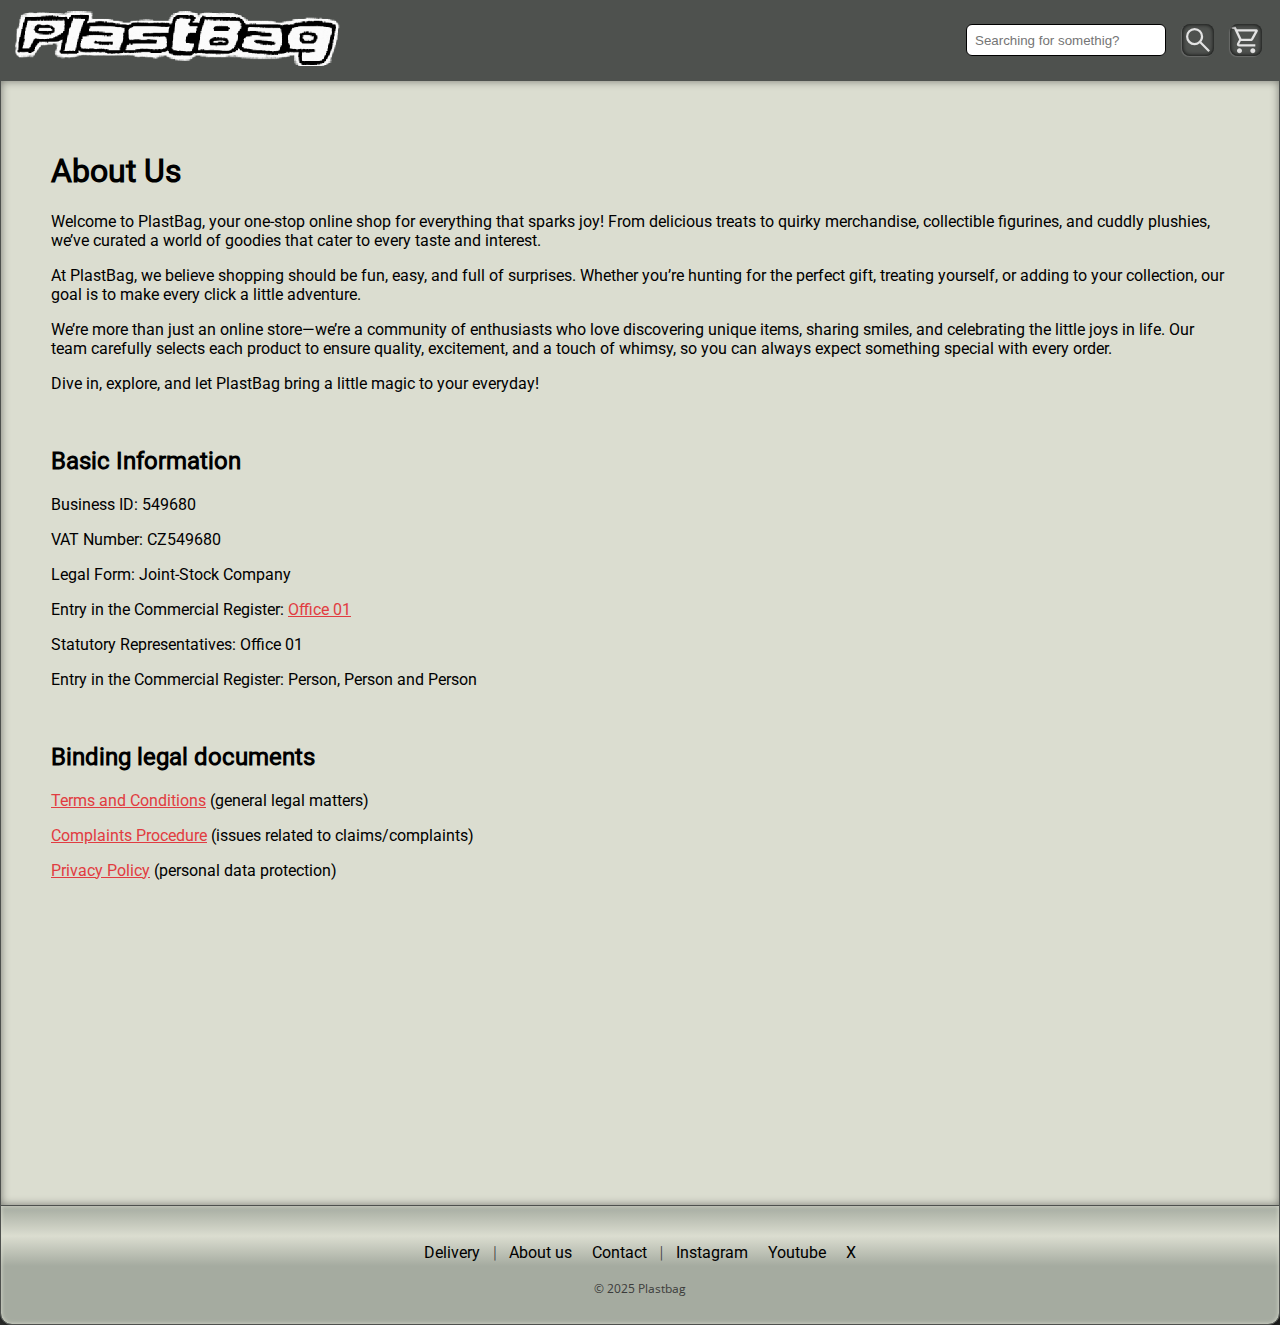
<file: AboutUs.html>
<!DOCTYPE html>
<html lang="en">

<head>
    <meta charset="UTF-8">
    <meta name="viewport" content="width=device-width, initial-scale=1.0">
    <title>Plastbag</title>

    <link rel="stylesheet" href="./Styles/WebGrid.css">

    <link rel="stylesheet" href="./Styles/ColorPalette.css">

    <link rel="stylesheet" href="./Styles/Body.css">
    <link rel="stylesheet" href="./Styles/AboutUs.css">
    <link rel="stylesheet" href="./Styles/Buttons.css">
    <link rel="stylesheet" href="./Styles/FontsLink.css">

    <link rel="stylesheet" href="./Styles/Body.css">
    <link rel="stylesheet" href="./Styles/HeaderElements.css">
    <link rel="stylesheet" href="./Styles/FooterElements.css">
</head>

<body>
    <div class="container">

        <header class="NavigationBar">
            <a href="./index.html"><img class="Logo" src="./Images/PlatBag-Title.webp" alt="Plastbag logo image."></a>
            <nav>
                <input class="Nav_Searchbar" type="search" placeholder="Searching for somethig?">
                <button class="Nav_Icon" id="Search"></button>
                <button class="Nav_Icon" id="ShoppingCart"></button>
            </nav>
        </header>

        <main class="MainText">
            <h1>About Us</h1>
            <p>Welcome to PlastBag, your one-stop online shop for everything that sparks joy! From delicious treats to quirky merchandise, collectible figurines, and cuddly plushies, we’ve curated a world of goodies that cater to every taste and interest.</p>
            <p>At PlastBag, we believe shopping should be fun, easy, and full of surprises. Whether you’re hunting for the perfect gift, treating yourself, or adding to your collection, our goal is to make every click a little adventure.</p>
            <p>We’re more than just an online store—we’re a community of enthusiasts who love discovering unique items, sharing smiles, and celebrating the little joys in life. Our team carefully selects each product to ensure quality, excitement, and a touch of whimsy, so you can always expect something special with every order.</p>
            <p>Dive in, explore, and let PlastBag bring a little magic to your everyday!</p>
            <br>
            <h2>Basic Information</h2>
            <p>Business ID: <span>549680</span></p>
            <p>VAT Number: <span>CZ549680</span></p>
            <p>Legal Form: <span>Joint-Stock Company</span></p>
            <p>Entry in the Commercial Register: <span><a href="">Office 01</a></span></p>
            <p>Statutory Representatives: <span>Office 01</span></p>
            <p>Entry in the Commercial Register: <span>Person, Person and Person</span></p>
            <br>
            <h2>Binding legal documents</h2>
            <p><a href="">Terms and Conditions</a> (general legal matters)</p>
            <p><a href="">Complaints Procedure</a> (issues related to claims/complaints)</p>
            <p><a href="">Privacy Policy</a> (personal data protection)</p>
        </main>

        <footer class="footer">
            <div class="Footer_Line">
                <a href="" class="FooterLinks"><p>Delivery</p></a>
                <p class="FooterText">│</p>
                <a href="AboutUs.html" class="FooterLinks"><p>About us</p></a>
                <a href="Contact.html" class="FooterLinks"><p>Contact</p></a>
                <p class="FooterText">│</p>
                <a href="https://www.instagram.com" class="FooterLinks"><p>Instagram</p></a>
                <a href="https://www.youtube.com" class="FooterLinks"><p>Youtube</p></a>
                <a href="https://x.com" class="FooterLinks"><p>X</p></a>
            </div>
            <div class="Footer_Line">
                <p class="FooterText">© 2025 Plastbag</p>
            </div>
        </footer>
    </div>
</body>
</html>
</file>
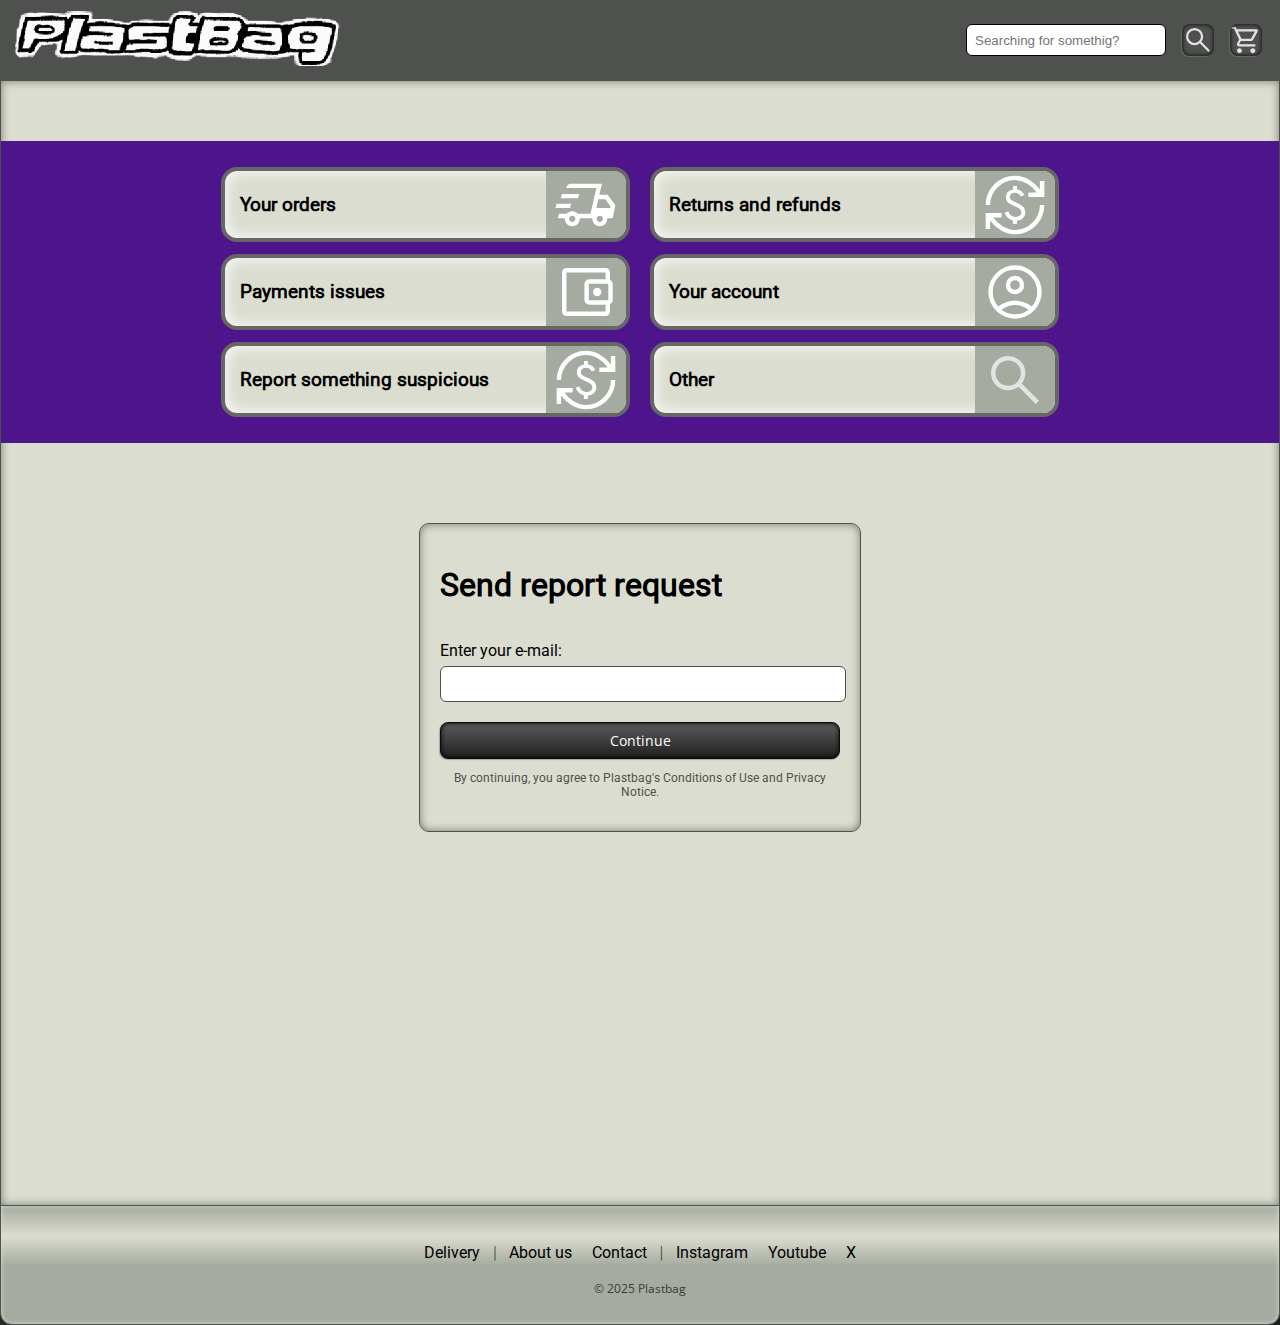
<file: Contact.html>
<!DOCTYPE html>
<html lang="en">

<head>
    <meta charset="UTF-8">
    <meta name="viewport" content="width=device-width, initial-scale=1.0">
    <title>Plastbag</title>

    <link rel="stylesheet" href="./Styles/WebGrid.css">

    <link rel="stylesheet" href="./Styles/ColorPalette.css">

    <link rel="stylesheet" href="./Styles/Body.css">
    <link rel="stylesheet" href="./Styles/Contact.css">
    <link rel="stylesheet" href="./Styles/Buttons.css">
    <link rel="stylesheet" href="./Styles/FontsLink.css">

    <link rel="stylesheet" href="./Styles/Body.css">
    <link rel="stylesheet" href="./Styles/HeaderElements.css">
    <link rel="stylesheet" href="./Styles/FooterElements.css">
</head>

<body>
    <div class="container">

        <header class="NavigationBar">
            <a href="./index.html"><img class="Logo" src="./Images/PlatBag-Title.webp" alt="Plastbag logo image."></a>
            <nav>
                <input class="Nav_Searchbar" type="search" placeholder="Searching for somethig?">
                <button class="Nav_Icon" id="Search"></button>
                <button class="Nav_Icon" id="ShoppingCart"></button>
            </nav>
        </header>

        <main class="MainText">
            <Form class="SupportForm">
                <div class="ProblemContainer">
                    <input type="radio" name="problem" id="C01">
                    <div class="DisplayProblem" id="V01">
                        <div class="ProblemTextHolder">
                            <h3>Your orders</h3>
                        </div>
                        <div class="ProblemIcon" style="background-image: url(./Images/Icons/delivery_truck_speed_32dp_FFFFFF_FILL0_wght400_GRAD0_opsz40.svg);"></div>
                    </div>
                </div>
                <div class="ProblemContainer">
                    <input type="radio" name="problem" id="C02">
                    <div class="DisplayProblem" id="V02">
                        <div class="ProblemTextHolder">
                            <h3>Returns and refunds</h3>
                        </div>
                        <div class="ProblemIcon" style="background-image: url(./Images/Icons/currency_exchange_32dp_FFFFFF_FILL0_wght400_GRAD0_opsz40.svg);"></div>
                    </div>
                </div>
                <div class="ProblemContainer">
                    <input type="radio" name="problem" id="C03">
                    <div class="DisplayProblem" id="V03">
                        <div class="ProblemTextHolder">
                            <h3>Payments issues</h3>
                        </div>
                        <div class="ProblemIcon" style="background-image: url(./Images/Icons/account_balance_wallet_32dp_FFFFFF_FILL0_wght400_GRAD0_opsz40.svg);"></div>
                    </div>
                </div>
                <div class="ProblemContainer">
                    <input type="radio" name="problem" id="C04">
                    <div class="DisplayProblem" id="V04">
                        <div class="ProblemTextHolder">
                            <h3>Your account</h3>
                        </div>
                        <div class="ProblemIcon" style="background-image: url(./Images/Icons/account_circle_32dp_FFFFFF_FILL0_wght400_GRAD0_opsz40.svg);"></div>
                    </div>
                </div>
                <div class="ProblemContainer">
                    <input type="radio" name="problem" id="C05">
                    <div class="DisplayProblem" id="V05">
                        <div class="ProblemTextHolder">
                            <h3>Report something suspicious</h3>
                        </div>
                        <div class="ProblemIcon" style="background-image: url(./Images/Icons/currency_exchange_32dp_FFFFFF_FILL0_wght400_GRAD0_opsz40.svg);"></div>
                    </div>
                </div>
                <div class="ProblemContainer">
                    <input type="radio" name="problem" id="C06">
                    <div class="DisplayProblem" id="V06">
                        <div class="ProblemTextHolder">
                            <h3>Other</h3>
                        </div>
                        <div class="ProblemIcon" style="background-image: url(./Images/Icons/search_32dp_E3E3E3_FILL0_wght400_GRAD0_opsz40.svg);"></div>
                    </div>
                </div>
            </Form>

            <form class="EmailForm">
                <h1>Send report request</h1>
                <p class="EmailLable">Enter your e-mail:</p>
                <input type="email" name="email" id="email">
                <button>Continue</button>
                <p class="SmollText">By continuing, you agree to Plastbag's Conditions of Use and Privacy Notice.</p>
            </form>
        </main>

        <footer class="footer">
            <div class="Footer_Line">
                <a href="" class="FooterLinks"><p>Delivery</p></a>
                <p class="FooterText">│</p>
                <a href="AboutUs.html" class="FooterLinks"><p>About us</p></a>
                <a href="Contact.html" class="FooterLinks"><p>Contact</p></a>
                <p class="FooterText">│</p>
                <a href="https://www.instagram.com" class="FooterLinks"><p>Instagram</p></a>
                <a href="https://www.youtube.com" class="FooterLinks"><p>Youtube</p></a>
                <a href="https://x.com" class="FooterLinks"><p>X</p></a>
            </div>
            <div class="Footer_Line">
                <p class="FooterText">© 2025 Plastbag</p>
            </div>
        </footer>
    </div>
</body>
</html>
</file>
<file: Styles/WebGrid.css>
.container {
    display: grid;
    grid-template-areas:
    "NavigationBar"
    "Main"
    "footer";
    grid-template-columns: 1fr;

    background-color: var(--clr-grey-04);

    border-bottom-right-radius: 12px;
    border-bottom-left-radius: 12px;

    box-shadow: 0 0 16px black;
}

.NavigationBar {
    grid-area: NavigationBar;
}

.MainText {
    grid-area: Main;
}

.footer {
    grid-area: footer;
}
</file>
<file: Styles/ColorPalette.css>
/*/
* {
    filter: grayscale(1);
}/*/

:root {
    --clr-hight-01: #FF5A5F;
    --clr-hight-02: #7189FF;
    --clr-hight-03: #4E148C;

    --clr-white: white;
    --clr-black: black;

    --clr-grey-01: #DBDDD0;
    --clr-grey-02: #A5ABA0;
    --clr-grey-03: #666666;
    --clr-grey-04: #4E514E;
}
</file>
<file: Styles/Body.css>
body {
    margin: 0;
    padding: 0;
    margin-inline: auto;

    background: url(../Images/BackgroundGridCubes.webp);
    background-position-x: center;

    background-color: var(--clr-grey-04);
    image-rendering: pixelated;
}


/* Normal screen size */
@media (min-width:1332px){
    body {
    width: 1332px;
    }
}

/* Too close screen size */
@media (max-width:1332px){
    body {
    width: 100%;
    margin-block: 0;
    }
}
</file>
<file: Styles/AboutUs.css>
.MainText {
    height: 1024px;

    padding: 50px;

    background-color: var(--clr-grey-01);
    border: solid var(--clr-grey-04) 1px;
    border-bottom: 0;
    box-shadow: inset  0 0 8px #00000075;
}

a {
    color: rgb(225, 60, 65);
}

p, h1, h2, h3, h4 {
    font-family: "Roboto-Regular";
}
</file>
<file: Styles/Buttons.css>
button {
    border-radius: 8px;
    padding: 8px;

    color: white;    
    font-family: "OpenSans-Regular";
    font-size: 14px;

    border: #0a0a0a solid 1px;
    background-image: linear-gradient(#5a5a5a, #202020);
    box-shadow: inset  0 0 4px #000000, -1px 1px 1px #8181818f;

    transition: all 40ms;
}

#ButtonStyleFavorite, #ButtonStyleShare {
    aspect-ratio: 1/1;
    height: 37px;

    background-color: transparent;
    background-size: 80%;
    background-position: center;
    background-repeat: no-repeat;

    border: none;
    box-shadow: none;
}

#ButtonStyleShare {
    background-image: url(../Images/Icons/share_32dp_FFFFFF_FILL0_wght400_GRAD0_opsz40.svg);
}

#ButtonStyleFavorite {
    background-image: url(../Images/Icons/favorite_32dp_FFFFFF_FILL0_wght400_GRAD0_opsz40.svg);
}

button:hover {
    cursor: pointer;
}

button:active {
    color: #ffffff80;
    box-shadow: inset  0 0 8px #000000, 0 0 1px #8181818f;
}
</file>
<file: Styles/FontsLink.css>
@font-face {
    font-family: "Roboto-Regular";
    src: url(../Fonts/Roboto/static/Roboto-Regular.ttf);
}

@font-face {
    font-family: "OpenSans-Regular";
    src: url(../Fonts/Open_Sans/static/OpenSans-Regular.ttf);
}
</file>
<file: Styles/HeaderElements.css>
.NavigationBar {
    height: fit-content;
    display: flex;
    justify-content: space-between;
    align-items: center;
    padding: 20px;
    /*/background-color: var(--clr-grey-03);/*/
}

@media (max-width:1332px){
    .NavigationBar {
        padding: 10px;
    }
}

.NavigationBar > nav {
    display: flex;
    align-items: center;
}

.Logo {
    image-rendering: pixelated;
}

.Nav_Searchbar {
    margin: 8px;
    padding-inline: 8px;
    height: 32px;
    width: 200px;

    border-radius: 6px;
    border: solid black 1px;
}

.Nav_Icon {
    aspect-ratio: 1/1;
    height: 32px;
    margin: 8px;

    border: none;
    background: none;
    background-repeat: no-repeat;
    background-position: center;
    background-size: contain;
}



#ShoppingCart {
    background-image: url(../Images/Icons/shopping_cart_32dp_E3E3E3_FILL0_wght400_GRAD0_opsz40.svg);
}

#Search {
    background-image: url(../Images/Icons/search_32dp_E3E3E3_FILL0_wght400_GRAD0_opsz40.svg);
}
</file>
<file: Styles/FooterElements.css>
footer {
    height: fit-content;
    padding-top: 28px;
    padding-bottom: 18px;

    display: flex;
    flex-direction: column;
    justify-content: center;
    align-items: center;

    border: solid var(--clr-grey-04) 1px;
    background-image: linear-gradient(var(--clr-grey-02), var(--clr-grey-01) 30px, var(--clr-grey-02) 60px);
    box-shadow: inset  0 0 4px var(--clr-grey-01);

    border-bottom-right-radius: 12px;
    border-bottom-left-radius: 12px;
}

.Footer_Line {
    display: flex;
    align-items: center;
    height: 36px;
}

.FooterLinks {
    margin: 10px;
    color: black;
    font-family: "Roboto-Regular";
    text-decoration: none;

    transition: all 100ms;
}

.FooterLinks:hover {
    margin: 8px;
    color: var(--clr-hight-03);
    font-size: 20px;
    text-decoration: underline;
}

.FooterText {
    color: #3b3b3b;
    font-family: "OpenSans-Regular";
    font-size: 12px;
}
</file>
<file: Styles/Contact.css>
.MainText {
    min-height: 1124px;

    background-color: var(--clr-grey-01);
    border: solid var(--clr-grey-04) 1px;
    border-bottom: 0;
    box-shadow: inset  0 0 8px #00000075;
}




.SupportForm {
    width: auto;
    margin-block: 60px;
    padding-inline: 220px;
    padding-block: 30px;

    background-color: var(--clr-hight-03);

    display: grid;
    grid-template-columns: 1fr 1fr;

    gap: 20px;
}

.ProblemContainer {
    width: auto;
    height: auto;
    margin: 0;

    display: flex;
    align-items: center;

    position: relative;
}

.DisplayProblem {
    width: 100%;
    height: 100%;

    display: flex;

    border: solid var(--clr-grey-03) 4px;

    transition: all 100ms;

    overflow: hidden;
    border-radius: 16px;

    background-color: var(--clr-grey-01);
    box-shadow: inset  0 0 16px var(--clr-white);

    justify-content: space-between;
    align-items: center;
}

.ProblemTextHolder {
    margin-left: 15px;
}

#C01:checked ~ #V01, #C02:checked ~ #V02, #C03:checked ~ #V03, #C04:checked ~ #V04, #C05:checked ~ #V05, #C06:checked ~ #V06 {
    border: solid var(--clr-hight-01) 4px;
}

input[type=radio] {
    margin: 0;
    padding: 0;
    border: 0;

    position: absolute;
    width: 100%;
    height: 100%;

    appearance: none;
    -webkit-appearance: none;
}

.ProblemIcon {
    width: 80px;
    height: 100%;
    padding: 0;
    margin: 0;
    border: 0;

    background-image: url(../Images/BackgroundGridCubes_03.webp);

    background-color: var(--clr-grey-02);

    image-rendering: auto;

    background-repeat: no-repeat;
    background-size: 80%;
    background-position: center;
}







#email {
    height: 32px;
    width: 100%;
    margin-bottom: 20px;

    font-size: 20px;

    border: solid var(--clr-grey-04) 1px;
    border-radius: 6px;
}

.EmailLable{
    margin-bottom: 6px;
}

.SmollText {
    color: var(--clr-grey-04);
    font-size: 12px;
    text-align: center;
}

.EmailForm {
    width: 400px;
    margin-inline: auto;
    margin-block: 80px;
    padding: 20px;

    font-family: "Roboto-Regular";

    border-radius: 10px;
    border: solid var(--clr-grey-04) 1px;
    box-shadow: inset  0 0 8px #00000075;

    display: flex;
    flex-direction: column;
}





a {
    color: rgb(225, 60, 65);
}

p, h1, h2, h3, h4 {
    font-family: "Roboto-Regular";
}
</file>
